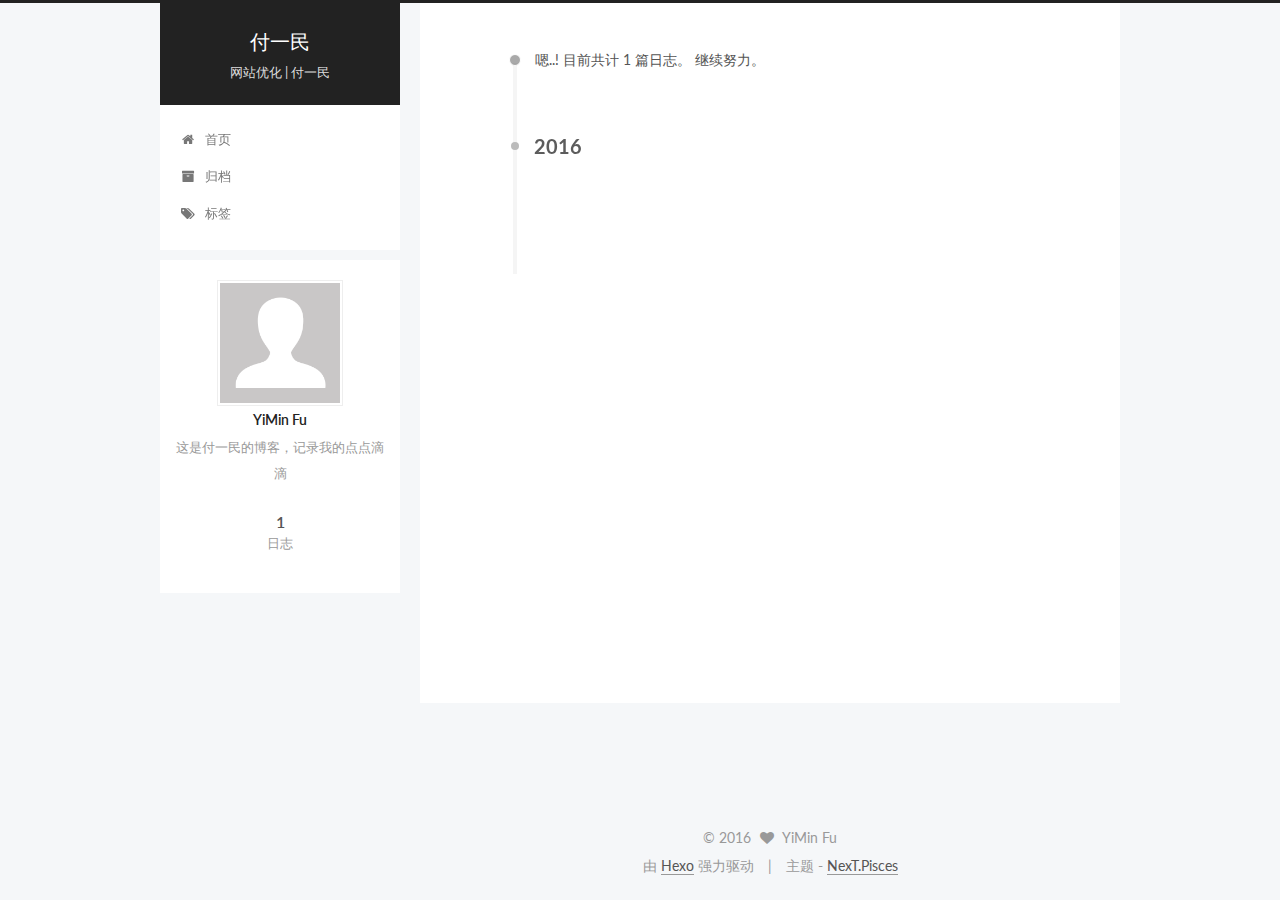
<file: archives/index.html>
<!doctype html>



  


<html class="theme-next pisces use-motion">
<head>
  <meta charset="UTF-8"/>
<meta http-equiv="X-UA-Compatible" content="IE=edge,chrome=1" />
<meta name="viewport" content="width=device-width, initial-scale=1, maximum-scale=1"/>



<meta http-equiv="Cache-Control" content="no-transform" />
<meta http-equiv="Cache-Control" content="no-siteapp" />












  
  
  <link href="/vendors/fancybox/source/jquery.fancybox.css?v=2.1.5" rel="stylesheet" type="text/css" />




  
  
  
  

  
    
    
  

  

  

  

  

  
    
    
    <link href="//fonts.googleapis.com/css?family=Lato:300,300italic,400,400italic,700,700italic&subset=latin,latin-ext" rel="stylesheet" type="text/css">
  






<link href="/vendors/font-awesome/css/font-awesome.min.css?v=4.4.0" rel="stylesheet" type="text/css" />

<link href="/css/main.css?v=5.0.1" rel="stylesheet" type="text/css" />


  <meta name="keywords" content="Hexo, NexT" />








  <link rel="shortcut icon" type="image/x-icon" href="/favicon.ico?v=5.0.1" />






<meta name="description" content="这是付一民的博客，记录我的点点滴滴">
<meta property="og:type" content="website">
<meta property="og:title" content="付一民">
<meta property="og:url" content="http://yoursite.com/archives/index.html">
<meta property="og:site_name" content="付一民">
<meta property="og:description" content="这是付一民的博客，记录我的点点滴滴">
<meta name="twitter:card" content="summary">
<meta name="twitter:title" content="付一民">
<meta name="twitter:description" content="这是付一民的博客，记录我的点点滴滴">



<script type="text/javascript" id="hexo.configuration">
  var NexT = window.NexT || {};
  var CONFIG = {
    scheme: 'Pisces',
    sidebar: {"position":"left","display":"post"},
    fancybox: true,
    motion: true,
    duoshuo: {
      userId: 0,
      author: '博主'
    }
  };
</script>

  <title> 归档 | 付一民 </title>
</head>

<body itemscope itemtype="http://schema.org/WebPage" lang="zh-Hans">

  










  
  
    
  

  <div class="container one-collumn sidebar-position-left  page-archive  ">
    <div class="headband"></div>

    <header id="header" class="header" itemscope itemtype="http://schema.org/WPHeader">
      <div class="header-inner"><div class="site-meta ">
  

  <div class="custom-logo-site-title">
    <a href="/"  class="brand" rel="start">
      <span class="logo-line-before"><i></i></span>
      <span class="site-title">付一民</span>
      <span class="logo-line-after"><i></i></span>
    </a>
  </div>
  <p class="site-subtitle">网站优化 | 付一民</p>
</div>

<div class="site-nav-toggle">
  <button>
    <span class="btn-bar"></span>
    <span class="btn-bar"></span>
    <span class="btn-bar"></span>
  </button>
</div>

<nav class="site-nav">
  

  
    <ul id="menu" class="menu">
      
        
        <li class="menu-item menu-item-home">
          <a href="/" rel="section">
            
              <i class="menu-item-icon fa fa-fw fa-home"></i> <br />
            
            首页
          </a>
        </li>
      
        
        <li class="menu-item menu-item-archives">
          <a href="/archives" rel="section">
            
              <i class="menu-item-icon fa fa-fw fa-archive"></i> <br />
            
            归档
          </a>
        </li>
      
        
        <li class="menu-item menu-item-tags">
          <a href="/tags" rel="section">
            
              <i class="menu-item-icon fa fa-fw fa-tags"></i> <br />
            
            标签
          </a>
        </li>
      

      
    </ul>
  

  
</nav>

 </div>
    </header>

    <main id="main" class="main">
      <div class="main-inner">
        <div class="content-wrap">
          <div id="content" class="content">
            

  <section id="posts" class="posts-collapse">
    <span class="archive-move-on"></span>

    <span class="archive-page-counter">
      
      
      
        
      
      嗯..! 目前共计 1 篇日志。 继续努力。
    </span>

    

      
      
      

      
        
        <div class="collection-title">
          <h2 class="archive-year motion-element" id="archive-year-2016">2016</h2>
        </div>
      
      

      

  <article class="post post-type-normal" itemscope itemtype="http://schema.org/Article">
    <header class="post-header">

      <h1 class="post-title">
        
            <a class="post-title-link" href="/2016/05/12/hello-world/" itemprop="url">
              
                <span itemprop="name">从《奋斗》到《欢乐颂》：十年之间，时代精神已变</span>
              
            </a>
        
      </h1>

      <div class="post-meta">
        <time class="post-time" itemprop="dateCreated"
              datetime="2016-05-12T22:25:19+08:00"
              content="2016-05-12" >
          05-12
        </time>
      </div>

    </header>
  </article>



    

  </section>

  



          </div>
          


          

        </div>
        
          
  
  <div class="sidebar-toggle">
    <div class="sidebar-toggle-line-wrap">
      <span class="sidebar-toggle-line sidebar-toggle-line-first"></span>
      <span class="sidebar-toggle-line sidebar-toggle-line-middle"></span>
      <span class="sidebar-toggle-line sidebar-toggle-line-last"></span>
    </div>
  </div>

  <aside id="sidebar" class="sidebar">
    <div class="sidebar-inner">

      

      

      <section class="site-overview sidebar-panel  sidebar-panel-active ">
        <div class="site-author motion-element" itemprop="author" itemscope itemtype="http://schema.org/Person">
          <img class="site-author-image" itemprop="image"
               src="/images/avatar.gif"
               alt="YiMin Fu" />
          <p class="site-author-name" itemprop="name">YiMin Fu</p>
          <p class="site-description motion-element" itemprop="description">这是付一民的博客，记录我的点点滴滴</p>
        </div>
        <nav class="site-state motion-element">
          <div class="site-state-item site-state-posts">
            <a href="/archives">
              <span class="site-state-item-count">1</span>
              <span class="site-state-item-name">日志</span>
            </a>
          </div>

          

          

        </nav>

        

        <div class="links-of-author motion-element">
          
        </div>

        
        

        
        

      </section>

      

    </div>
  </aside>


        
      </div>
    </main>

    <footer id="footer" class="footer">
      <div class="footer-inner">
        <div class="copyright" >
  
  &copy; 
  <span itemprop="copyrightYear">2016</span>
  <span class="with-love">
    <i class="fa fa-heart"></i>
  </span>
  <span class="author" itemprop="copyrightHolder">YiMin Fu</span>
</div>

<div class="powered-by">
  由 <a class="theme-link" href="http://hexo.io">Hexo</a> 强力驱动
</div>

<div class="theme-info">
  主题 -
  <a class="theme-link" href="https://github.com/iissnan/hexo-theme-next">
    NexT.Pisces
  </a>
</div>

        

        
      </div>
    </footer>

    <div class="back-to-top">
      <i class="fa fa-arrow-up"></i>
    </div>
  </div>

  

<script type="text/javascript">
  if (Object.prototype.toString.call(window.Promise) !== '[object Function]') {
    window.Promise = null;
  }
</script>









  



  
  <script type="text/javascript" src="/vendors/jquery/index.js?v=2.1.3"></script>

  
  <script type="text/javascript" src="/vendors/fastclick/lib/fastclick.min.js?v=1.0.6"></script>

  
  <script type="text/javascript" src="/vendors/jquery_lazyload/jquery.lazyload.js?v=1.9.7"></script>

  
  <script type="text/javascript" src="/vendors/velocity/velocity.min.js?v=1.2.1"></script>

  
  <script type="text/javascript" src="/vendors/velocity/velocity.ui.min.js?v=1.2.1"></script>

  
  <script type="text/javascript" src="/vendors/fancybox/source/jquery.fancybox.pack.js?v=2.1.5"></script>


  


  <script type="text/javascript" src="/js/src/utils.js?v=5.0.1"></script>

  <script type="text/javascript" src="/js/src/motion.js?v=5.0.1"></script>



  
  


  <script type="text/javascript" src="/js/src/affix.js?v=5.0.1"></script>

  <script type="text/javascript" src="/js/src/schemes/pisces.js?v=5.0.1"></script>



  
  
    <script type="text/javascript" id="motion.page.archive">
      $('.archive-year').velocity('transition.slideLeftIn');
    </script>
  


  


  <script type="text/javascript" src="/js/src/bootstrap.js?v=5.0.1"></script>



  



  



  
  
  

  

  

</body>
</html>
</file>
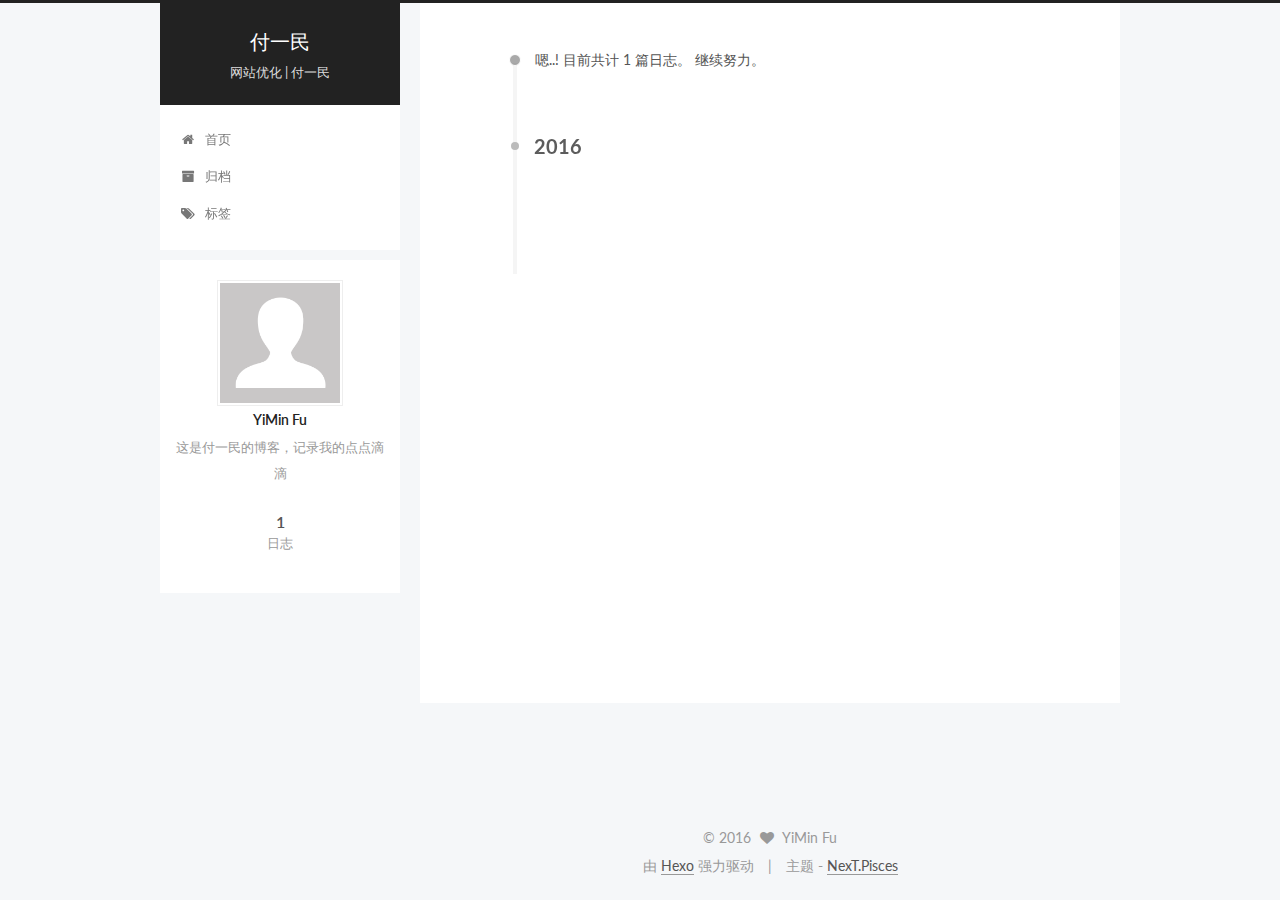
<file: archives/2016/index.html>
<!doctype html>



  


<html class="theme-next pisces use-motion">
<head>
  <meta charset="UTF-8"/>
<meta http-equiv="X-UA-Compatible" content="IE=edge,chrome=1" />
<meta name="viewport" content="width=device-width, initial-scale=1, maximum-scale=1"/>



<meta http-equiv="Cache-Control" content="no-transform" />
<meta http-equiv="Cache-Control" content="no-siteapp" />












  
  
  <link href="/vendors/fancybox/source/jquery.fancybox.css?v=2.1.5" rel="stylesheet" type="text/css" />




  
  
  
  

  
    
    
  

  

  

  

  

  
    
    
    <link href="//fonts.googleapis.com/css?family=Lato:300,300italic,400,400italic,700,700italic&subset=latin,latin-ext" rel="stylesheet" type="text/css">
  






<link href="/vendors/font-awesome/css/font-awesome.min.css?v=4.4.0" rel="stylesheet" type="text/css" />

<link href="/css/main.css?v=5.0.1" rel="stylesheet" type="text/css" />


  <meta name="keywords" content="Hexo, NexT" />








  <link rel="shortcut icon" type="image/x-icon" href="/favicon.ico?v=5.0.1" />






<meta name="description" content="这是付一民的博客，记录我的点点滴滴">
<meta property="og:type" content="website">
<meta property="og:title" content="付一民">
<meta property="og:url" content="http://yoursite.com/archives/2016/index.html">
<meta property="og:site_name" content="付一民">
<meta property="og:description" content="这是付一民的博客，记录我的点点滴滴">
<meta name="twitter:card" content="summary">
<meta name="twitter:title" content="付一民">
<meta name="twitter:description" content="这是付一民的博客，记录我的点点滴滴">



<script type="text/javascript" id="hexo.configuration">
  var NexT = window.NexT || {};
  var CONFIG = {
    scheme: 'Pisces',
    sidebar: {"position":"left","display":"post"},
    fancybox: true,
    motion: true,
    duoshuo: {
      userId: 0,
      author: '博主'
    }
  };
</script>

  <title> 归档 | 付一民 </title>
</head>

<body itemscope itemtype="http://schema.org/WebPage" lang="zh-Hans">

  










  
  
    
  

  <div class="container one-collumn sidebar-position-left  page-archive  ">
    <div class="headband"></div>

    <header id="header" class="header" itemscope itemtype="http://schema.org/WPHeader">
      <div class="header-inner"><div class="site-meta ">
  

  <div class="custom-logo-site-title">
    <a href="/"  class="brand" rel="start">
      <span class="logo-line-before"><i></i></span>
      <span class="site-title">付一民</span>
      <span class="logo-line-after"><i></i></span>
    </a>
  </div>
  <p class="site-subtitle">网站优化 | 付一民</p>
</div>

<div class="site-nav-toggle">
  <button>
    <span class="btn-bar"></span>
    <span class="btn-bar"></span>
    <span class="btn-bar"></span>
  </button>
</div>

<nav class="site-nav">
  

  
    <ul id="menu" class="menu">
      
        
        <li class="menu-item menu-item-home">
          <a href="/" rel="section">
            
              <i class="menu-item-icon fa fa-fw fa-home"></i> <br />
            
            首页
          </a>
        </li>
      
        
        <li class="menu-item menu-item-archives">
          <a href="/archives" rel="section">
            
              <i class="menu-item-icon fa fa-fw fa-archive"></i> <br />
            
            归档
          </a>
        </li>
      
        
        <li class="menu-item menu-item-tags">
          <a href="/tags" rel="section">
            
              <i class="menu-item-icon fa fa-fw fa-tags"></i> <br />
            
            标签
          </a>
        </li>
      

      
    </ul>
  

  
</nav>

 </div>
    </header>

    <main id="main" class="main">
      <div class="main-inner">
        <div class="content-wrap">
          <div id="content" class="content">
            

  <section id="posts" class="posts-collapse">
    <span class="archive-move-on"></span>

    <span class="archive-page-counter">
      
      
      
        
      
      嗯..! 目前共计 1 篇日志。 继续努力。
    </span>

    

      
      
      

      
        
        <div class="collection-title">
          <h2 class="archive-year motion-element" id="archive-year-2016">2016</h2>
        </div>
      
      

      

  <article class="post post-type-normal" itemscope itemtype="http://schema.org/Article">
    <header class="post-header">

      <h1 class="post-title">
        
            <a class="post-title-link" href="/2016/05/12/hello-world/" itemprop="url">
              
                <span itemprop="name">从《奋斗》到《欢乐颂》：十年之间，时代精神已变</span>
              
            </a>
        
      </h1>

      <div class="post-meta">
        <time class="post-time" itemprop="dateCreated"
              datetime="2016-05-12T22:25:19+08:00"
              content="2016-05-12" >
          05-12
        </time>
      </div>

    </header>
  </article>



    

  </section>

  



          </div>
          


          

        </div>
        
          
  
  <div class="sidebar-toggle">
    <div class="sidebar-toggle-line-wrap">
      <span class="sidebar-toggle-line sidebar-toggle-line-first"></span>
      <span class="sidebar-toggle-line sidebar-toggle-line-middle"></span>
      <span class="sidebar-toggle-line sidebar-toggle-line-last"></span>
    </div>
  </div>

  <aside id="sidebar" class="sidebar">
    <div class="sidebar-inner">

      

      

      <section class="site-overview sidebar-panel  sidebar-panel-active ">
        <div class="site-author motion-element" itemprop="author" itemscope itemtype="http://schema.org/Person">
          <img class="site-author-image" itemprop="image"
               src="/images/avatar.gif"
               alt="YiMin Fu" />
          <p class="site-author-name" itemprop="name">YiMin Fu</p>
          <p class="site-description motion-element" itemprop="description">这是付一民的博客，记录我的点点滴滴</p>
        </div>
        <nav class="site-state motion-element">
          <div class="site-state-item site-state-posts">
            <a href="/archives">
              <span class="site-state-item-count">1</span>
              <span class="site-state-item-name">日志</span>
            </a>
          </div>

          

          

        </nav>

        

        <div class="links-of-author motion-element">
          
        </div>

        
        

        
        

      </section>

      

    </div>
  </aside>


        
      </div>
    </main>

    <footer id="footer" class="footer">
      <div class="footer-inner">
        <div class="copyright" >
  
  &copy; 
  <span itemprop="copyrightYear">2016</span>
  <span class="with-love">
    <i class="fa fa-heart"></i>
  </span>
  <span class="author" itemprop="copyrightHolder">YiMin Fu</span>
</div>

<div class="powered-by">
  由 <a class="theme-link" href="http://hexo.io">Hexo</a> 强力驱动
</div>

<div class="theme-info">
  主题 -
  <a class="theme-link" href="https://github.com/iissnan/hexo-theme-next">
    NexT.Pisces
  </a>
</div>

        

        
      </div>
    </footer>

    <div class="back-to-top">
      <i class="fa fa-arrow-up"></i>
    </div>
  </div>

  

<script type="text/javascript">
  if (Object.prototype.toString.call(window.Promise) !== '[object Function]') {
    window.Promise = null;
  }
</script>









  



  
  <script type="text/javascript" src="/vendors/jquery/index.js?v=2.1.3"></script>

  
  <script type="text/javascript" src="/vendors/fastclick/lib/fastclick.min.js?v=1.0.6"></script>

  
  <script type="text/javascript" src="/vendors/jquery_lazyload/jquery.lazyload.js?v=1.9.7"></script>

  
  <script type="text/javascript" src="/vendors/velocity/velocity.min.js?v=1.2.1"></script>

  
  <script type="text/javascript" src="/vendors/velocity/velocity.ui.min.js?v=1.2.1"></script>

  
  <script type="text/javascript" src="/vendors/fancybox/source/jquery.fancybox.pack.js?v=2.1.5"></script>


  


  <script type="text/javascript" src="/js/src/utils.js?v=5.0.1"></script>

  <script type="text/javascript" src="/js/src/motion.js?v=5.0.1"></script>



  
  


  <script type="text/javascript" src="/js/src/affix.js?v=5.0.1"></script>

  <script type="text/javascript" src="/js/src/schemes/pisces.js?v=5.0.1"></script>



  
  
    <script type="text/javascript" id="motion.page.archive">
      $('.archive-year').velocity('transition.slideLeftIn');
    </script>
  


  


  <script type="text/javascript" src="/js/src/bootstrap.js?v=5.0.1"></script>



  



  



  
  
  

  

  

</body>
</html>
</file>
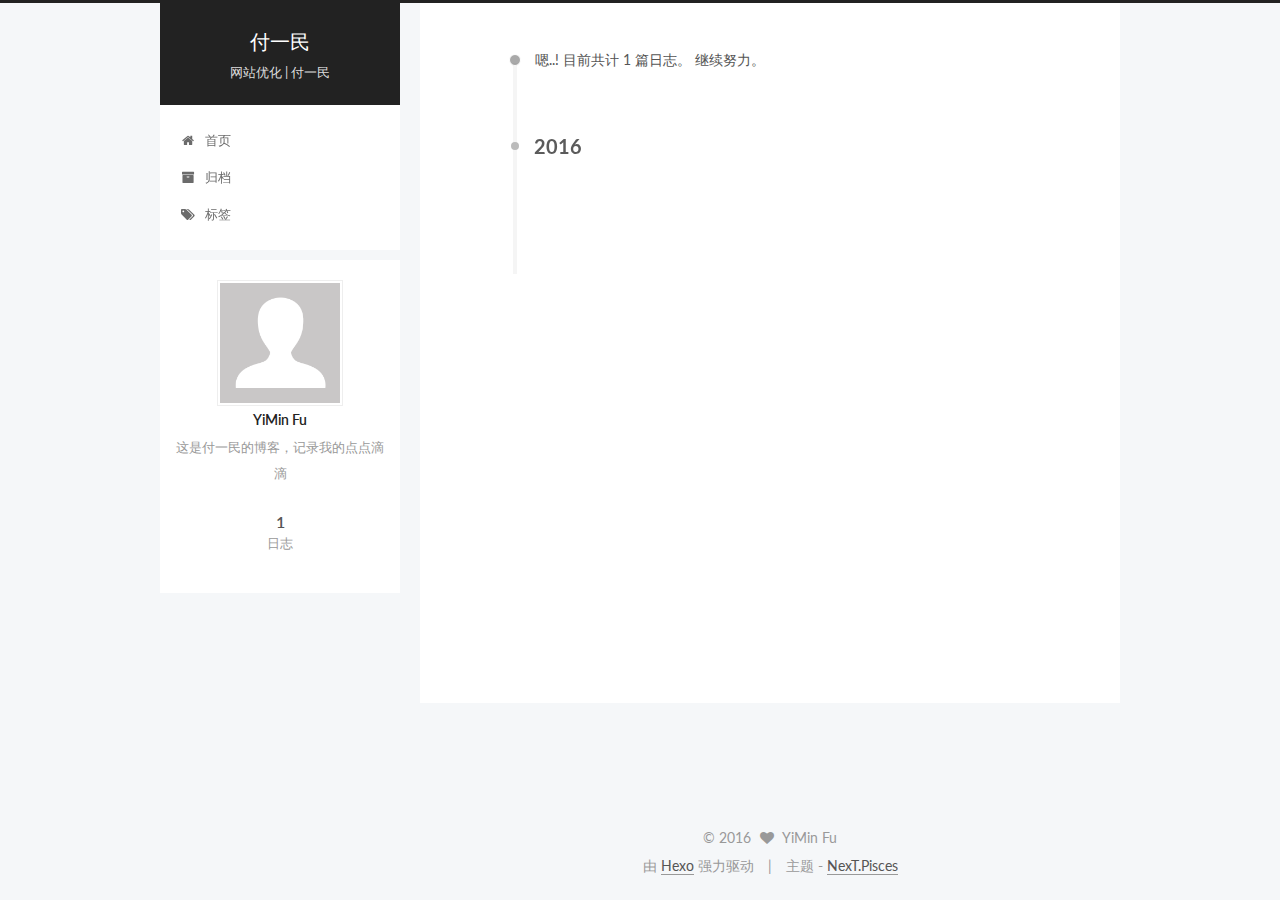
<file: archives/2016/05/index.html>
<!doctype html>



  


<html class="theme-next pisces use-motion">
<head>
  <meta charset="UTF-8"/>
<meta http-equiv="X-UA-Compatible" content="IE=edge,chrome=1" />
<meta name="viewport" content="width=device-width, initial-scale=1, maximum-scale=1"/>



<meta http-equiv="Cache-Control" content="no-transform" />
<meta http-equiv="Cache-Control" content="no-siteapp" />












  
  
  <link href="/vendors/fancybox/source/jquery.fancybox.css?v=2.1.5" rel="stylesheet" type="text/css" />




  
  
  
  

  
    
    
  

  

  

  

  

  
    
    
    <link href="//fonts.googleapis.com/css?family=Lato:300,300italic,400,400italic,700,700italic&subset=latin,latin-ext" rel="stylesheet" type="text/css">
  






<link href="/vendors/font-awesome/css/font-awesome.min.css?v=4.4.0" rel="stylesheet" type="text/css" />

<link href="/css/main.css?v=5.0.1" rel="stylesheet" type="text/css" />


  <meta name="keywords" content="Hexo, NexT" />








  <link rel="shortcut icon" type="image/x-icon" href="/favicon.ico?v=5.0.1" />






<meta name="description" content="这是付一民的博客，记录我的点点滴滴">
<meta property="og:type" content="website">
<meta property="og:title" content="付一民">
<meta property="og:url" content="http://yoursite.com/archives/2016/05/index.html">
<meta property="og:site_name" content="付一民">
<meta property="og:description" content="这是付一民的博客，记录我的点点滴滴">
<meta name="twitter:card" content="summary">
<meta name="twitter:title" content="付一民">
<meta name="twitter:description" content="这是付一民的博客，记录我的点点滴滴">



<script type="text/javascript" id="hexo.configuration">
  var NexT = window.NexT || {};
  var CONFIG = {
    scheme: 'Pisces',
    sidebar: {"position":"left","display":"post"},
    fancybox: true,
    motion: true,
    duoshuo: {
      userId: 0,
      author: '博主'
    }
  };
</script>

  <title> 归档 | 付一民 </title>
</head>

<body itemscope itemtype="http://schema.org/WebPage" lang="zh-Hans">

  










  
  
    
  

  <div class="container one-collumn sidebar-position-left  page-archive  ">
    <div class="headband"></div>

    <header id="header" class="header" itemscope itemtype="http://schema.org/WPHeader">
      <div class="header-inner"><div class="site-meta ">
  

  <div class="custom-logo-site-title">
    <a href="/"  class="brand" rel="start">
      <span class="logo-line-before"><i></i></span>
      <span class="site-title">付一民</span>
      <span class="logo-line-after"><i></i></span>
    </a>
  </div>
  <p class="site-subtitle">网站优化 | 付一民</p>
</div>

<div class="site-nav-toggle">
  <button>
    <span class="btn-bar"></span>
    <span class="btn-bar"></span>
    <span class="btn-bar"></span>
  </button>
</div>

<nav class="site-nav">
  

  
    <ul id="menu" class="menu">
      
        
        <li class="menu-item menu-item-home">
          <a href="/" rel="section">
            
              <i class="menu-item-icon fa fa-fw fa-home"></i> <br />
            
            首页
          </a>
        </li>
      
        
        <li class="menu-item menu-item-archives">
          <a href="/archives" rel="section">
            
              <i class="menu-item-icon fa fa-fw fa-archive"></i> <br />
            
            归档
          </a>
        </li>
      
        
        <li class="menu-item menu-item-tags">
          <a href="/tags" rel="section">
            
              <i class="menu-item-icon fa fa-fw fa-tags"></i> <br />
            
            标签
          </a>
        </li>
      

      
    </ul>
  

  
</nav>

 </div>
    </header>

    <main id="main" class="main">
      <div class="main-inner">
        <div class="content-wrap">
          <div id="content" class="content">
            

  <section id="posts" class="posts-collapse">
    <span class="archive-move-on"></span>

    <span class="archive-page-counter">
      
      
      
        
      
      嗯..! 目前共计 1 篇日志。 继续努力。
    </span>

    

      
      
      

      
        
        <div class="collection-title">
          <h2 class="archive-year motion-element" id="archive-year-2016">2016</h2>
        </div>
      
      

      

  <article class="post post-type-normal" itemscope itemtype="http://schema.org/Article">
    <header class="post-header">

      <h1 class="post-title">
        
            <a class="post-title-link" href="/2016/05/12/hello-world/" itemprop="url">
              
                <span itemprop="name">从《奋斗》到《欢乐颂》：十年之间，时代精神已变</span>
              
            </a>
        
      </h1>

      <div class="post-meta">
        <time class="post-time" itemprop="dateCreated"
              datetime="2016-05-12T22:25:19+08:00"
              content="2016-05-12" >
          05-12
        </time>
      </div>

    </header>
  </article>



    

  </section>

  



          </div>
          


          

        </div>
        
          
  
  <div class="sidebar-toggle">
    <div class="sidebar-toggle-line-wrap">
      <span class="sidebar-toggle-line sidebar-toggle-line-first"></span>
      <span class="sidebar-toggle-line sidebar-toggle-line-middle"></span>
      <span class="sidebar-toggle-line sidebar-toggle-line-last"></span>
    </div>
  </div>

  <aside id="sidebar" class="sidebar">
    <div class="sidebar-inner">

      

      

      <section class="site-overview sidebar-panel  sidebar-panel-active ">
        <div class="site-author motion-element" itemprop="author" itemscope itemtype="http://schema.org/Person">
          <img class="site-author-image" itemprop="image"
               src="/images/avatar.gif"
               alt="YiMin Fu" />
          <p class="site-author-name" itemprop="name">YiMin Fu</p>
          <p class="site-description motion-element" itemprop="description">这是付一民的博客，记录我的点点滴滴</p>
        </div>
        <nav class="site-state motion-element">
          <div class="site-state-item site-state-posts">
            <a href="/archives">
              <span class="site-state-item-count">1</span>
              <span class="site-state-item-name">日志</span>
            </a>
          </div>

          

          

        </nav>

        

        <div class="links-of-author motion-element">
          
        </div>

        
        

        
        

      </section>

      

    </div>
  </aside>


        
      </div>
    </main>

    <footer id="footer" class="footer">
      <div class="footer-inner">
        <div class="copyright" >
  
  &copy; 
  <span itemprop="copyrightYear">2016</span>
  <span class="with-love">
    <i class="fa fa-heart"></i>
  </span>
  <span class="author" itemprop="copyrightHolder">YiMin Fu</span>
</div>

<div class="powered-by">
  由 <a class="theme-link" href="http://hexo.io">Hexo</a> 强力驱动
</div>

<div class="theme-info">
  主题 -
  <a class="theme-link" href="https://github.com/iissnan/hexo-theme-next">
    NexT.Pisces
  </a>
</div>

        

        
      </div>
    </footer>

    <div class="back-to-top">
      <i class="fa fa-arrow-up"></i>
    </div>
  </div>

  

<script type="text/javascript">
  if (Object.prototype.toString.call(window.Promise) !== '[object Function]') {
    window.Promise = null;
  }
</script>









  



  
  <script type="text/javascript" src="/vendors/jquery/index.js?v=2.1.3"></script>

  
  <script type="text/javascript" src="/vendors/fastclick/lib/fastclick.min.js?v=1.0.6"></script>

  
  <script type="text/javascript" src="/vendors/jquery_lazyload/jquery.lazyload.js?v=1.9.7"></script>

  
  <script type="text/javascript" src="/vendors/velocity/velocity.min.js?v=1.2.1"></script>

  
  <script type="text/javascript" src="/vendors/velocity/velocity.ui.min.js?v=1.2.1"></script>

  
  <script type="text/javascript" src="/vendors/fancybox/source/jquery.fancybox.pack.js?v=2.1.5"></script>


  


  <script type="text/javascript" src="/js/src/utils.js?v=5.0.1"></script>

  <script type="text/javascript" src="/js/src/motion.js?v=5.0.1"></script>



  
  


  <script type="text/javascript" src="/js/src/affix.js?v=5.0.1"></script>

  <script type="text/javascript" src="/js/src/schemes/pisces.js?v=5.0.1"></script>



  
  
    <script type="text/javascript" id="motion.page.archive">
      $('.archive-year').velocity('transition.slideLeftIn');
    </script>
  


  


  <script type="text/javascript" src="/js/src/bootstrap.js?v=5.0.1"></script>



  



  



  
  
  

  

  

</body>
</html>
</file>
<file: css/main.css>
/* normalize.css v3.0.2 | MIT License | git.io/normalize */
html {
  font-family: sans-serif; /* 1 */
  -ms-text-size-adjust: 100%; /* 2 */
  -webkit-text-size-adjust: 100%; /* 2 */
}
body {
  margin: 0;
}
article,
aside,
details,
figcaption,
figure,
footer,
header,
hgroup,
main,
menu,
nav,
section,
summary {
  display: block;
}
audio,
canvas,
progress,
video {
  display: inline-block; /* 1 */
  vertical-align: baseline; /* 2 */
}
audio:not([controls]) {
  display: none;
  height: 0;
}
[hidden],
template {
  display: none;
}
a {
  background-color: transparent;
}
a:active,
a:hover {
  outline: 0;
}
abbr[title] {
  border-bottom: 1px dotted;
}
b,
strong {
  font-weight: bold;
}
dfn {
  font-style: italic;
}
h1 {
  font-size: 2em;
  margin: 0.67em 0;
}
mark {
  background: #ff0;
  color: #000;
}
small {
  font-size: 80%;
}
sub,
sup {
  font-size: 75%;
  line-height: 0;
  position: relative;
  vertical-align: baseline;
}
sup {
  top: -0.5em;
}
sub {
  bottom: -0.25em;
}
img {
  border: 0;
}
svg:not(:root) {
  overflow: hidden;
}
figure {
  margin: 1em 40px;
}
hr {
  -moz-box-sizing: content-box;
  box-sizing: content-box;
  height: 0;
}
pre {
  overflow: auto;
}
code,
kbd,
pre,
samp {
  font-family: monospace, monospace;
  font-size: 1em;
}
button,
input,
optgroup,
select,
textarea {
  color: inherit; /* 1 */
  font: inherit; /* 2 */
  margin: 0; /* 3 */
}
button {
  overflow: visible;
}
button,
select {
  text-transform: none;
}
button,
html input[type="button"],
input[type="reset"],
input[type="submit"] {
  -webkit-appearance: button; /* 2 */
  cursor: pointer; /* 3 */
}
button[disabled],
html input[disabled] {
  cursor: default;
}
button::-moz-focus-inner,
input::-moz-focus-inner {
  border: 0;
  padding: 0;
}
input {
  line-height: normal;
}
input[type="checkbox"],
input[type="radio"] {
  box-sizing: border-box; /* 1 */
  padding: 0; /* 2 */
}
input[type="number"]::-webkit-inner-spin-button,
input[type="number"]::-webkit-outer-spin-button {
  height: auto;
}
input[type="search"] {
  -webkit-appearance: textfield; /* 1 */
  -moz-box-sizing: content-box;
  -webkit-box-sizing: content-box; /* 2 */
  box-sizing: content-box;
}
input[type="search"]::-webkit-search-cancel-button,
input[type="search"]::-webkit-search-decoration {
  -webkit-appearance: none;
}
fieldset {
  border: 1px solid #c0c0c0;
  margin: 0 2px;
  padding: 0.35em 0.625em 0.75em;
}
legend {
  border: 0; /* 1 */
  padding: 0; /* 2 */
}
textarea {
  overflow: auto;
}
optgroup {
  font-weight: bold;
}
table {
  border-collapse: collapse;
  border-spacing: 0;
}
td,
th {
  padding: 0;
}
::selection {
  background: #262a30;
  color: #fff;
}
body {
  position: relative;
  font-family: 'Lato', "PingFang SC", "Microsoft YaHei", sans-serif;
  font-size: 14px;
  line-height: 2;
  color: #555;
  background: #fff;
}
@media (max-width: 767px) {
  body {
    padding-right: 0 !important;
  }
}
@media (min-width: 768px) and (max-width: 991px) {
  body {
    padding-right: 0 !important;
  }
}
@media (min-width: 1600px) {
  body {
    font-size: 16px;
  }
}
h1,
h2,
h3,
h4,
h5,
h6 {
  margin: 0;
  padding: 0;
  font-weight: bold;
  line-height: 1.5;
  font-family: 'Lato', "PingFang SC", "Microsoft YaHei", sans-serif;
}
h2,
h3,
h4,
h5,
h6 {
  margin: 20px 0 15px;
}
h1 {
  font-size: 22px;
}
@media (max-width: 767px) {
  h1 {
    font-size: 18px;
  }
}
h2 {
  font-size: 20px;
}
@media (max-width: 767px) {
  h2 {
    font-size: 16px;
  }
}
h3 {
  font-size: 18px;
}
@media (max-width: 767px) {
  h3 {
    font-size: 14px;
  }
}
h4 {
  font-size: 16px;
}
@media (max-width: 767px) {
  h4 {
    font-size: 12px;
  }
}
h5 {
  font-size: 14px;
}
@media (max-width: 767px) {
  h5 {
    font-size: 10px;
  }
}
h6 {
  font-size: 12px;
}
@media (max-width: 767px) {
  h6 {
    font-size: 8px;
  }
}
p {
  margin: 0 0 25px 0;
}
a {
  color: #555;
  text-decoration: none;
  border-bottom: 1px solid #999;
  word-wrap: break-word;
}
a:hover {
  color: #222;
  border-bottom-color: #222;
}
ul {
  list-style: none;
}
blockquote {
  margin: 0;
  padding: 0;
}
img {
  display: block;
  margin: auto;
  max-width: 100%;
  height: auto;
}
hr {
  margin: 40px 0;
  height: 3px;
  border: none;
  background-color: #ddd;
  background-image: repeating-linear-gradient(-45deg, #fff, #fff 4px, transparent 4px, transparent 8px);
}
blockquote {
  padding: 0 15px;
  color: #666;
  border-left: 4px solid #ddd;
}
blockquote cite::before {
  content: "-";
  padding: 0 5px;
}
dt {
  font-weight: 700;
}
dd {
  margin: 0;
  padding: 0;
}
.text-left {
  text-align: left;
}
.text-center {
  text-align: center;
}
.text-right {
  text-align: right;
}
.text-justify {
  text-align: justify;
}
.text-nowrap {
  white-space: nowrap;
}
.text-lowercase {
  text-transform: lowercase;
}
.text-uppercase {
  text-transform: uppercase;
}
.text-capitalize {
  text-transform: capitalize;
}
.center-block {
  display: block;
  margin-left: auto;
  margin-right: auto;
}
.clearfix:before,
.clearfix:after {
  content: " ";
  display: table;
}
.clearfix:after {
  clear: both;
}
.pullquote {
  width: 45%;
}
.pullquote.left {
  float: left;
  margin-left: 5px;
  margin-right: 10px;
}
.pullquote.right {
  float: right;
  margin-left: 10px;
  margin-right: 5px;
}
.affix.affix.affix {
  position: fixed;
}
.translation {
  margin-top: -20px;
  font-size: 14px;
  color: #999;
}
.scrollbar-measure {
  width: 100px;
  height: 100px;
  overflow: scroll;
  position: absolute;
  top: -9999px;
}
.use-motion .motion-element {
  opacity: 0;
}
#local-search-input {
  padding: 3px;
  border: none;
  text-indent: 14px;
  border-radius: 0;
  width: 140px;
  outline: none;
  border-bottom: 1px solid #999;
  background: inherit;
  opacity: 0.5;
}
#local-search-input:focus {
  opacity: 1;
}
.search-icon {
  position: absolute;
  top: 9px;
}
table {
  margin: 20px 0;
  width: 100%;
  border-collapse: collapse;
  border-spacing: 0;
  border: 1px solid #ddd;
  font-size: 14px;
  table-layout: fixed;
  word-wrap: break-all;
}
table>tbody>tr:nth-of-type(odd) {
  background-color: #f9f9f9;
}
table>tbody>tr:hover {
  background-color: #f5f5f5;
}
caption,
th,
td {
  padding: 8px;
  text-align: left;
  vertical-align: middle;
  font-weight: normal;
}
th,
td {
  border-bottom: 3px solid #ddd;
  border-right: 1px solid #eee;
}
th {
  padding-bottom: 10px;
  font-weight: 700;
}
td {
  border-bottom-width: 1px;
}
html,
body {
  height: 100%;
}
.container {
  position: relative;
  min-height: 100%;
}
.header-inner {
  margin: 0 auto;
  padding: 100px 0 70px;
  width: 700px;
}
@media (min-width: 1600px) {
  .container .header-inner {
    width: 900px;
  }
}
.main {
  padding-bottom: 150px;
}
.main-inner {
  margin: 0 auto;
  width: 700px;
}
@media (min-width: 1600px) {
  .container .main-inner {
    width: 900px;
  }
}
.footer {
  position: absolute;
  left: 0;
  bottom: 0;
  width: 100%;
  min-height: 50px;
}
.footer-inner {
  box-sizing: border-box;
  margin: 20px auto;
  width: 700px;
}
@media (min-width: 1600px) {
  .container .footer-inner {
    width: 900px;
  }
}
pre,
.highlight {
  overflow: auto;
  margin: 20px 0;
  padding: 15px;
  font-size: 13px;
  color: #4d4d4c;
  background: #f7f7f7;
  line-height: 1.6;
}
pre,
code {
  font-family: consolas, Menlo, "PingFang SC", "Microsoft YaHei", monospace;
}
code {
  padding: 2px 4px;
  word-break: break-all;
  color: #555;
  background: #eee;
  border-radius: 4px;
  font-size: 13px;
}
pre code {
  padding: 0;
  color: #4d4d4c;
  background: none;
  text-shadow: none;
}
.highlight pre {
  border: none;
  margin: 0;
  padding: 1px;
}
.highlight table {
  margin: 0;
  width: auto;
  border: none;
}
.highlight td {
  border: none;
  padding: 0;
}
.highlight figcaption {
  font-size: 1em;
  color: #4d4d4c;
  line-height: 1em;
  margin-bottom: 1em;
}
.highlight figcaption:before,
.highlight figcaption:after {
  content: " ";
  display: table;
}
.highlight figcaption:after {
  clear: both;
}
.highlight figcaption a {
  float: right;
  color: #4d4d4c;
}
.highlight figcaption a:hover {
  border-bottom-color: #4d4d4c;
}
.highlight .gutter pre {
  color: #666;
  text-align: right;
  padding-right: 20px;
}
.highlight .line {
  height: 20px;
}
.gist table {
  width: auto;
}
.gist table td {
  border: none;
}
pre .comment {
  color: #8e908c;
}
pre .variable,
pre .attribute,
pre .tag,
pre .regexp,
pre .ruby .constant,
pre .xml .tag .title,
pre .xml .pi,
pre .xml .doctype,
pre .html .doctype,
pre .css .id,
pre .css .class,
pre .css .pseudo {
  color: #c82829;
}
pre .number,
pre .preprocessor,
pre .built_in,
pre .literal,
pre .params,
pre .constant,
pre .command {
  color: #f5871f;
}
pre .ruby .class .title,
pre .css .rules .attribute,
pre .string,
pre .value,
pre .inheritance,
pre .header,
pre .ruby .symbol,
pre .xml .cdata,
pre .special,
pre .number,
pre .formula {
  color: #718c00;
}
pre .title,
pre .css .hexcolor {
  color: #3e999f;
}
pre .function,
pre .python .decorator,
pre .python .title,
pre .ruby .function .title,
pre .ruby .title .keyword,
pre .perl .sub,
pre .javascript .title,
pre .coffeescript .title {
  color: #4271ae;
}
pre .keyword,
pre .javascript .function {
  color: #8959a8;
}
.full-image.full-image.full-image {
  border: none;
  max-width: 100%;
  width: auto;
  margin: 20px auto;
}
@media (min-width: 992px) {
  .full-image.full-image.full-image {
    max-width: none;
    width: 126%;
    margin: 0 -13%;
  }
}
.blockquote-center,
.page-home .post-type-quote blockquote,
.page-post-detail .post-type-quote blockquote {
  position: relative;
  margin: 40px 0;
  padding: 0;
  border-left: none;
  text-align: center;
}
.blockquote-center::before,
.page-home .post-type-quote blockquote::before,
.page-post-detail .post-type-quote blockquote::before,
.blockquote-center::after,
.page-home .post-type-quote blockquote::after,
.page-post-detail .post-type-quote blockquote::after {
  position: absolute;
  content: ' ';
  display: block;
  width: 100%;
  height: 24px;
  opacity: 0.2;
  background-repeat: no-repeat;
  background-position: 0 -6px;
  background-size: 22px 22px;
}
.blockquote-center::before,
.page-home .post-type-quote blockquote::before,
.page-post-detail .post-type-quote blockquote::before {
  top: -20px;
  background-image: url("../images/quote-l.svg");
  border-top: 1px solid #ccc;
}
.blockquote-center::after,
.page-home .post-type-quote blockquote::after,
.page-post-detail .post-type-quote blockquote::after {
  bottom: -20px;
  background-image: url("../images/quote-r.svg");
  border-bottom: 1px solid #ccc;
  background-position: 100% 8px;
}
.blockquote-center p,
.page-home .post-type-quote blockquote p,
.page-post-detail .post-type-quote blockquote p,
.blockquote-center div,
.page-home .post-type-quote blockquote div,
.page-post-detail .post-type-quote blockquote div {
  text-align: center;
}
.post .post-body .group-picture img {
  box-sizing: border-box;
  padding: 0 3px;
  border: none;
}
.post .group-picture-row {
  overflow: hidden;
  margin-top: 6px;
}
.post .group-picture-row:first-child {
  margin-top: 0;
}
.post .group-picture-column {
  float: left;
}
.page-post-detail .post-body .group-picture-column {
  float: none;
  margin-top: 10px;
  width: auto !important;
}
.page-post-detail .post-body .group-picture-column img {
  margin: 0 auto;
}
.page-archive .group-picture-container {
  overflow: hidden;
}
.page-archive .group-picture-row {
  float: left;
}
.page-archive .group-picture-row:first-child {
  margin-top: 6px;
}
.page-archive .group-picture-column {
  max-width: 150px;
  max-height: 150px;
}
.btn {
  display: inline-block;
  padding: 0 20px;
  font-size: 14px;
  color: #fff;
  background: #222;
  border: 2px solid #555;
  text-decoration: none;
  border-radius: 0;
  transition-property: background-color;
  transition-duration: 0.2s;
  transition-timing-function: ease-in-out;
  transition-delay: 0s;
}
.btn:hover,
.post-more-link .btn:hover {
  border-color: #222;
  color: #fff;
  background: #222;
}
.btn-bar {
  display: block;
  width: 22px;
  height: 2px;
  background: #555;
  border-radius: 1px;
}
.btn-bar+.btn-bar {
  margin-top: 4px;
}
.pagination {
  margin: 120px 0 40px;
  text-align: center;
  border-top: 1px solid #eee;
}
.page-number-basic,
.pagination .prev,
.pagination .next,
.pagination .page-number,
.pagination .space {
  display: inline-block;
  position: relative;
  top: -1px;
  margin: 0 10px;
  padding: 0 10px;
  line-height: 30px;
}
@media (max-width: 767px) {
  .page-number-basic,
  .pagination .prev,
  .pagination .next,
  .pagination .page-number,
  .pagination .space {
    margin: 0 5px;
  }
}
.pagination .prev,
.pagination .next,
.pagination .page-number {
  border-bottom: 0;
  border-top: 1px solid #eee;
  transition-property: border-color;
  transition-duration: 0.2s;
  transition-timing-function: ease-in-out;
  transition-delay: 0s;
}
.pagination .prev:hover,
.pagination .next:hover,
.pagination .page-number:hover {
  border-top-color: #222;
}
.pagination .space {
  padding: 0;
  margin: 0;
}
.pagination .prev {
  margin-left: 0;
}
.pagination .next {
  margin-right: 0;
}
.pagination .page-number.current {
  color: #fff;
  background: #ccc;
  border-top-color: #ccc;
}
@media (max-width: 767px) {
  .pagination {
    border-top: none;
  }
  .pagination .prev,
  .pagination .next,
  .pagination .page-number {
    margin-bottom: 10px;
    border-top: 0;
    border-bottom: 1px solid #eee;
  }
  .pagination .prev:hover,
  .pagination .next:hover,
  .pagination .page-number:hover {
    border-bottom-color: #222;
  }
}
.comments {
  margin: 60px 20px 0;
}
.tag-cloud {
  text-align: center;
}
.tag-cloud a {
  display: inline-block;
  margin: 10px;
}
.back-to-top {
  box-sizing: border-box;
  position: fixed;
  bottom: -100px;
  right: 50px;
  z-index: 1050;
  padding: 0 6px;
  width: 25px;
  background: #222;
  font-size: 12px;
  opacity: 0.6;
  color: #fff;
  cursor: pointer;
  text-align: center;
  -webkit-transform: translateZ(0);
  transition-property: bottom;
  transition-duration: 0.2s;
  transition-timing-function: ease-in-out;
  transition-delay: 0s;
}
@media (max-width: 767px) {
  .back-to-top {
    display: none;
  }
}
@media (min-width: 768px) and (max-width: 991px) {
  .back-to-top {
    display: none;
  }
}
.back-to-top.back-to-top-on {
  bottom: 40px;
}
.header {
  background: #fff;
}
.header-inner {
  position: relative;
}
.headband {
  height: 3px;
  background: #222;
}
.site-meta {
  margin: 0;
  text-align: center;
}
@media (max-width: 767px) {
  .site-meta {
    text-align: center;
  }
}
.brand {
  position: relative;
  display: inline-block;
  padding: 0 40px;
  color: #fff;
  background: #222;
  border-bottom: none;
}
.brand:hover {
  color: #fff;
}
.logo {
  display: inline-block;
  margin-right: 5px;
  line-height: 36px;
  vertical-align: top;
}
.site-title {
  display: inline-block;
  vertical-align: top;
  line-height: 36px;
  font-size: 20px;
  font-weight: normal;
  font-family: 'Lato', "PingFang SC", "Microsoft YaHei", sans-serif;
}
.site-subtitle {
  margin-top: 10px;
  font-size: 13px;
  color: #ddd;
}
.use-motion .brand {
  opacity: 0;
}
.use-motion .logo,
.use-motion .site-title,
.use-motion .site-subtitle {
  opacity: 0;
  position: relative;
  top: -10px;
}
.site-nav-toggle {
  display: none;
  position: absolute;
  top: 10px;
  left: 10px;
}
@media (max-width: 767px) {
  .site-nav-toggle {
    display: block;
  }
}
.site-nav-toggle button {
  margin-top: 2px;
  padding: 9px 10px;
  background: transparent;
  border: none;
}
@media (max-width: 767px) {
  .site-nav {
    display: none;
    margin: 0 -10px;
    padding: 0 10px;
    clear: both;
    border-top: 1px solid #ddd;
  }
}
@media (min-width: 768px) and (max-width: 991px) {
  .site-nav {
    display: block !important;
  }
}
@media (min-width: 992px) {
  .site-nav {
    display: block !important;
  }
}
.menu {
  margin-top: 20px;
  padding-left: 0;
  text-align: center;
}
.menu .menu-item {
  display: inline-block;
  margin: 0 10px;
}
@media screen and (max-width: 767px) {
  .menu .menu-item {
    margin-top: 10px;
  }
}
.menu .menu-item a {
  display: block;
  font-size: 13px;
  text-transform: capitalize;
  line-height: inherit;
  border-bottom: 1px solid transparent;
  transition-property: border-color;
  transition-duration: 0.2s;
  transition-timing-function: ease-in-out;
  transition-delay: 0s;
}
.menu .menu-item a:hover,
.menu-item-active a {
  border-bottom-color: #222;
}
.menu .menu-item .fa {
  margin-right: 5px;
}
.use-motion .menu-item {
  opacity: 0;
}
.post-body {
  font-family: 'Lato', "PingFang SC", "Microsoft YaHei", sans-serif;
}
@media (max-width: 767px) {
  .post-body {
    word-break: break-word;
  }
}
.post-body .fancybox img {
  display: block !important;
  margin: 0 auto;
  cursor: pointer;
  cursor: zoom-in;
  cursor: -webkit-zoom-in;
}
.post-body .image-caption,
.post-body .figure .caption {
  margin: 10px auto 15px;
  text-align: center;
  font-size: 14px;
  color: #999;
  font-weight: bold;
  line-height: 1;
}
.post-sticky-flag {
  display: inline-block;
  font-size: 16px;
  -ms-transform: rotate(30deg);
  -webkit-transform: rotate(30deg);
  -moz-transform: rotate(30deg);
  -ms-transform: rotate(30deg);
  -o-transform: rotate(30deg);
  transform: rotate(30deg);
}
.posts-expand {
  padding-top: 40px;
}
@media (max-width: 767px) {
  .posts-expand {
    margin: 0 20px;
  }
  .post-body pre,
  .post-body .highlight {
    padding: 10px;
  }
  .post-body pre .gutter pre,
  .post-body .highlight .gutter pre {
    padding-right: 10px;
  }
}
@media (min-width: 992px) {
  .posts-expand .post-body {
    text-align: justify;
  }
}
.posts-expand .post-body h2,
.posts-expand .post-body h3,
.posts-expand .post-body h4,
.posts-expand .post-body h5,
.posts-expand .post-body h6 {
  padding-top: 10px;
}
.posts-expand .post-body h2 .header-anchor,
.posts-expand .post-body h3 .header-anchor,
.posts-expand .post-body h4 .header-anchor,
.posts-expand .post-body h5 .header-anchor,
.posts-expand .post-body h6 .header-anchor {
  float: right;
  margin-left: 10px;
  color: #ccc;
  border-bottom-style: none;
  visibility: hidden;
}
.posts-expand .post-body h2 .header-anchor:hover,
.posts-expand .post-body h3 .header-anchor:hover,
.posts-expand .post-body h4 .header-anchor:hover,
.posts-expand .post-body h5 .header-anchor:hover,
.posts-expand .post-body h6 .header-anchor:hover {
  color: inherit;
}
.posts-expand .post-body h2:hover .header-anchor,
.posts-expand .post-body h3:hover .header-anchor,
.posts-expand .post-body h4:hover .header-anchor,
.posts-expand .post-body h5:hover .header-anchor,
.posts-expand .post-body h6:hover .header-anchor {
  visibility: visible;
}
.posts-expand .post-body ul li {
  list-style: circle;
}
.posts-expand .post-body img {
  box-sizing: border-box;
  margin: auto;
  padding: 3px;
  border: 1px solid #ddd;
}
.posts-expand .fancybox img {
  margin: 0 auto;
}
@media (max-width: 767px) {
  .posts-collapse {
    margin: 0 20px;
  }
  .posts-collapse .post-title,
  .posts-collapse .post-meta {
    display: block;
    width: auto;
    text-align: left;
  }
}
.posts-collapse {
  position: relative;
  z-index: 1010;
  margin-left: 55px;
}
.posts-collapse::after {
  content: " ";
  position: absolute;
  top: 20px;
  left: 0;
  margin-left: -2px;
  width: 4px;
  height: 100%;
  background: #f5f5f5;
  z-index: -1;
}
@media (max-width: 767px) {
  .posts-collapse {
    margin: 0 20px;
  }
}
.posts-collapse .collection-title {
  position: relative;
  margin: 60px 0;
}
.posts-collapse .collection-title h2 {
  margin-left: 20px;
}
.posts-collapse .collection-title small {
  color: #bbb;
}
.posts-collapse .collection-title::before {
  content: " ";
  position: absolute;
  left: 0;
  top: 50%;
  margin-left: -4px;
  margin-top: -4px;
  width: 8px;
  height: 8px;
  background: #bbb;
  border-radius: 50%;
}
.posts-collapse .post {
  margin: 30px 0;
}
.posts-collapse .post-header {
  position: relative;
  transition-duration: 0.2s;
  transition-timing-function: ease-in-out;
  transition-delay: 0s;
  transition-property: border;
  border-bottom: 1px dashed #ccc;
}
.posts-collapse .post-header::before {
  content: " ";
  position: absolute;
  left: 0;
  top: 12px;
  width: 6px;
  height: 6px;
  margin-left: -4px;
  background: #bbb;
  border-radius: 50%;
  border: 1px solid #fff;
  transition-duration: 0.2s;
  transition-timing-function: ease-in-out;
  transition-delay: 0s;
  transition-property: background;
}
.posts-collapse .post-header:hover {
  border-bottom-color: #666;
}
.posts-collapse .post-header:hover::before {
  background: #222;
}
.posts-collapse .post-meta {
  position: absolute;
  font-size: 12px;
  left: 20px;
  top: 5px;
}
.posts-collapse .post-comments-count {
  display: none;
}
.posts-collapse .post-title {
  margin-left: 60px;
  font-size: 16px;
  font-weight: normal;
  line-height: inherit;
}
.posts-collapse .post-title::after {
  margin-left: 3px;
  opacity: 0.6;
}
.posts-collapse .post-title a {
  color: #666;
  border-bottom: none;
}
.page-home .post-type-quote .post-header,
.page-post-detail .post-type-quote .post-header,
.page-home .post-type-quote .post-tags,
.page-post-detail .post-type-quote .post-tags {
  display: none;
}
.posts-expand .post-title {
  font-size: 26px;
  text-align: center;
  word-break: break-word;
  font-weight: 300;
}
@media (max-width: 767px) {
  .posts-expand .post-title {
    font-size: 22px;
  }
}
.posts-expand .post-title-link {
  display: inline-block;
  position: relative;
  color: #555;
  border-bottom: none;
  line-height: 1.2;
  vertical-align: top;
}
.posts-expand .post-title-link::before {
  content: "";
  position: absolute;
  width: 100%;
  height: 2px;
  bottom: 0;
  left: 0;
  background-color: #000;
  visibility: hidden;
  -webkit-transform: scaleX(0);
  -moz-transform: scaleX(0);
  -ms-transform: scaleX(0);
  -o-transform: scaleX(0);
  transform: scaleX(0);
  transition-duration: 0.2s;
  transition-timing-function: ease-in-out;
  transition-delay: 0s;
}
.posts-expand .post-title-link:hover::before {
  visibility: visible;
  -webkit-transform: scaleX(1);
  -moz-transform: scaleX(1);
  -ms-transform: scaleX(1);
  -o-transform: scaleX(1);
  transform: scaleX(1);
}
.posts-expand .post-title-link .fa {
  font-size: 16px;
}
.posts-expand .post-meta {
  margin: 3px 0 60px 0;
  color: #999;
  font-family: 'Lato', "PingFang SC", "Microsoft YaHei", sans-serif;
  font-size: 12px;
  text-align: center;
}
.posts-expand .post-meta .post-category-list {
  display: inline-block;
  margin: 0;
  padding: 3px;
}
.posts-expand .post-meta .post-category-list-link {
  color: #999;
}
.post-meta-item-icon {
  display: none;
  margin-right: 3px;
}
@media (min-width: 768px) and (max-width: 991px) {
  .post-meta-item-icon {
    display: inline-block;
  }
}
@media (max-width: 767px) {
  .post-meta-item-icon {
    display: inline-block;
  }
}
@media (min-width: 768px) and (max-width: 991px) {
  .post-meta-item-text {
    display: none;
  }
}
@media (max-width: 767px) {
  .post-meta-item-text {
    display: none;
  }
}
@media (max-width: 767px) {
  .posts-expand .post-comments-count {
    display: none;
  }
}
.post-more-link {
  margin-top: 50px;
}
.post-more-link .btn {
  color: #555;
  font-size: 14px;
  background: #fff;
  border-radius: 2px;
  line-height: 2;
}
.posts-expand .post-tags {
  margin-top: 40px;
  text-align: center;
}
.posts-expand .post-tags a {
  display: inline-block;
  margin-right: 10px;
  font-size: 13px;
}
.post-nav {
  overflow: hidden;
  margin-top: 60px;
  padding: 10px;
  white-space: nowrap;
  border-top: 1px solid #eee;
}
.post-nav-item {
  display: inline-block;
  width: 50%;
  white-space: normal;
}
.post-nav-item a {
  position: relative;
  display: inline-block;
  line-height: 25px;
  font-size: 14px;
  color: #555;
  border-bottom: none;
}
.post-nav-item a:hover {
  color: #222;
  border-bottom: none;
}
.post-nav-item a:active {
  top: 2px;
}
.post-nav-item a i {
  font-size: 12px;
}
.post-nav-prev {
  text-align: right;
}
.posts-expand .post-eof {
  display: block;
  margin: 80px auto 60px;
  width: 8%;
  height: 1px;
  background: #ccc;
  text-align: center;
}
.post:last-child .post-eof.post-eof.post-eof {
  display: none;
}
.post-gallery {
  display: table;
  table-layout: fixed;
  width: 100%;
  border-collapse: separate;
}
.post-gallery-row {
  display: table-row;
}
.post-gallery .post-gallery-img {
  display: table-cell;
  text-align: center;
  vertical-align: middle;
  border: none;
}
.post-gallery .post-gallery-img img {
  max-width: 100%;
  max-height: 100%;
  border: none;
}
.fancybox-close,
.fancybox-close:hover {
  border: none;
}
.sidebar {
  position: fixed;
  right: 0;
  top: 0;
  bottom: 0;
  width: 0;
  z-index: 1040;
  box-shadow: inset 0 2px 6px #000;
  background: #222;
  -webkit-transform: translateZ(0);
}
.sidebar a {
  color: #999;
  border-bottom-color: #555;
}
.sidebar a:hover {
  color: #eee;
}
@media (min-width: 768px) and (max-width: 991px) {
  .sidebar {
    display: none !important;
  }
}
@media (max-width: 767px) {
  .sidebar {
    display: none !important;
  }
}
.sidebar-inner {
  position: relative;
  padding: 20px 10px;
  color: #999;
  text-align: center;
}
.sidebar-toggle {
  position: fixed;
  right: 50px;
  bottom: 45px;
  width: 15px;
  height: 15px;
  padding: 5px;
  background: #222;
  line-height: 0;
  z-index: 1050;
  cursor: pointer;
  -webkit-transform: translateZ(0);
}
@media (min-width: 768px) and (max-width: 991px) {
  .sidebar-toggle {
    display: none;
  }
}
@media (max-width: 767px) {
  .sidebar-toggle {
    display: none;
  }
}
.sidebar-toggle-line {
  position: relative;
  display: inline-block;
  vertical-align: top;
  height: 2px;
  width: 100%;
  background: #fff;
  margin-top: 3px;
}
.sidebar-toggle-line:first-child {
  margin-top: 0;
}
.site-author-image {
  display: block;
  margin: 0 auto;
  padding: 2px;
  max-width: 120px;
  height: auto;
  border: 1px solid #eee;
}
.site-author-name {
  margin: 0;
  text-align: center;
  color: #222;
  font-weight: 600;
}
.site-description {
  margin-top: 0;
  text-align: center;
  font-size: 13px;
  color: #999;
}
.site-state {
  overflow: hidden;
  line-height: 1.4;
  white-space: nowrap;
  text-align: center;
}
.site-state-item {
  display: inline-block;
  padding: 0 15px;
  border-left: 1px solid #eee;
}
.site-state-item:first-child {
  border-left: none;
}
.site-state-item a {
  border-bottom: none;
}
.site-state-item-count {
  display: block;
  text-align: center;
  color: inherit;
  font-weight: 600;
  font-size: 16px;
}
.site-state-item-name {
  font-size: 13px;
  color: #999;
}
.feed-link {
  margin-top: 20px;
}
.feed-link a {
  display: inline-block;
  padding: 0 15px;
  color: #fc6423;
  border: 1px solid #fc6423;
  border-radius: 4px;
}
.feed-link a i {
  color: #fc6423;
  font-size: 14px;
}
.feed-link a:hover {
  color: #fff;
  background: #fc6423;
}
.feed-link a:hover i {
  color: #fff;
}
.links-of-author {
  margin-top: 20px;
}
.links-of-author a {
  display: inline-block;
  vertical-align: middle;
  margin-right: 10px;
  margin-bottom: 10px;
  border-bottom-color: #555;
  font-size: 13px;
}
.links-of-author a:before {
  display: inline-block;
  vertical-align: middle;
  margin-right: 3px;
  content: " ";
  width: 4px;
  height: 4px;
  border-radius: 50%;
  background: #c8b10b;
}
.links-of-blogroll {
  font-size: 13px;
}
.links-of-blogroll-title {
  margin-top: 20px;
  font-size: 14px;
  font-weight: 600;
}
.links-of-blogroll-list {
  margin: 0;
  padding: 0;
}
.links-of-blogroll-item {
  padding: 2px 10px;
}
.sidebar-nav {
  margin: 0 0 20px;
  padding-left: 0;
}
.sidebar-nav li {
  display: inline-block;
  cursor: pointer;
  border-bottom: 1px solid transparent;
  font-size: 14px;
  color: #555;
}
.sidebar-nav li:hover {
  color: #fc6423;
}
.page-post-detail .sidebar-nav-toc {
  padding: 0 5px;
}
.page-post-detail .sidebar-nav-overview {
  margin-left: 10px;
}
.sidebar-nav .sidebar-nav-active {
  color: #fc6423;
  border-bottom-color: #fc6423;
}
.sidebar-nav .sidebar-nav-active:hover {
  color: #fc6423;
}
.sidebar-panel {
  display: none;
}
.sidebar-panel-active {
  display: block;
}
.post-toc-empty {
  font-size: 14px;
  color: #666;
}
.post-toc-wrap {
  overflow: hidden;
}
.post-toc {
  overflow: auto;
}
.post-toc ol {
  margin: 0;
  padding: 0 2px 5px 10px;
  text-align: left;
  list-style: none;
  font-size: 14px;
}
.post-toc ol > ol {
  padding-left: 0;
}
.post-toc ol a {
  transition-duration: 0.2s;
  transition-timing-function: ease-in-out;
  transition-delay: 0s;
  transition-property: all;
  color: #666;
  border-bottom-color: #ccc;
}
.post-toc ol a:hover {
  color: #000;
  border-bottom-color: #000;
}
.post-toc .nav-item {
  overflow: hidden;
  text-overflow: ellipsis;
  white-space: nowrap;
  line-height: 1.8;
}
.post-toc .nav .nav-child {
  display: none;
}
.post-toc .nav .active > .nav-child {
  display: block;
}
.post-toc .nav .active-current > .nav-child {
  display: block;
}
.post-toc .nav .active-current > .nav-child > .nav-item {
  display: block;
}
.post-toc .nav .active > a {
  color: #fc6423;
  border-bottom-color: #fc6423;
}
.post-toc .nav .active-current > a {
  color: #fc6423;
}
.post-toc .nav .active-current > a:hover {
  color: #fc6423;
}
.footer {
  font-size: 14px;
  color: #999;
}
.footer img {
  border: none;
}
.footer-inner {
  text-align: center;
}
.with-love {
  display: inline-block;
  margin: 0 5px;
}
.powered-by,
.theme-info {
  display: inline-block;
}
.powered-by {
  margin-right: 10px;
}
.powered-by::after {
  content: "|";
  padding-left: 10px;
}
.cc-license {
  margin-top: 10px;
  text-align: center;
}
.cc-license .cc-opacity {
  opacity: 0.7;
  border-bottom: none;
}
.cc-license .cc-opacity:hover {
  opacity: 0.9;
}
.cc-license img {
  display: inline-block;
}
.theme-next #ds-thread #ds-reset {
  color: #555;
}
.theme-next #ds-thread #ds-reset .ds-replybox {
  margin-bottom: 30px;
}
.theme-next #ds-thread #ds-reset .ds-replybox .ds-avatar,
.theme-next #ds-reset .ds-avatar img {
  box-shadow: none;
}
.theme-next #ds-thread #ds-reset .ds-textarea-wrapper {
  border-color: #c7d4e1;
  background: none;
  border-top-right-radius: 3px;
  border-top-left-radius: 3px;
}
.theme-next #ds-thread #ds-reset .ds-textarea-wrapper textarea {
  height: 60px;
}
.theme-next #ds-reset .ds-rounded-top {
  border-radius: 0;
}
.theme-next #ds-thread #ds-reset .ds-post-toolbar {
  box-sizing: border-box;
  border: 1px solid #c7d4e1;
  background: #f6f8fa;
}
.theme-next #ds-thread #ds-reset .ds-post-options {
  height: 40px;
  border: none;
  background: none;
}
.theme-next #ds-thread #ds-reset .ds-toolbar-buttons {
  top: 11px;
}
.theme-next #ds-thread #ds-reset .ds-sync {
  top: 5px;
}
.theme-next #ds-thread #ds-reset .ds-post-button {
  top: 4px;
  right: 5px;
  width: 90px;
  height: 30px;
  border: 1px solid #c5ced7;
  border-radius: 3px;
  background-image: linear-gradient(#fbfbfc, #f5f7f9);
  color: #60676d;
}
.theme-next #ds-thread #ds-reset .ds-post-button:hover {
  background-position: 0 -30px;
  color: #60676d;
}
.theme-next #ds-thread #ds-reset .ds-comments-info {
  padding: 10px 0;
}
.theme-next #ds-thread #ds-reset .ds-sort {
  display: none;
}
.theme-next #ds-thread #ds-reset li.ds-tab a.ds-current {
  border: none;
  background: #f6f8fa;
  color: #60676d;
}
.theme-next #ds-thread #ds-reset li.ds-tab a.ds-current:hover {
  background-color: #e9f0f7;
  color: #60676d;
}
.theme-next #ds-thread #ds-reset li.ds-tab a {
  border-radius: 2px;
  padding: 5px;
}
.theme-next #ds-thread #ds-reset .ds-login-buttons p {
  color: #999;
  line-height: 36px;
}
.theme-next #ds-thread #ds-reset .ds-login-buttons .ds-service-list li {
  height: 28px;
}
.theme-next #ds-thread #ds-reset .ds-service-list a {
  background: none;
  padding: 5px;
  border: 1px solid;
  border-radius: 3px;
  text-align: center;
}
.theme-next #ds-thread #ds-reset .ds-service-list a:hover {
  color: #fff;
  background: #666;
}
.theme-next #ds-thread #ds-reset .ds-service-list .ds-weibo {
  color: #fc9b00;
  border-color: #fc9b00;
}
.theme-next #ds-thread #ds-reset .ds-service-list .ds-weibo:hover {
  background: #fc9b00;
}
.theme-next #ds-thread #ds-reset .ds-service-list .ds-qq {
  color: #60a3ec;
  border-color: #60a3ec;
}
.theme-next #ds-thread #ds-reset .ds-service-list .ds-qq:hover {
  background: #60a3ec;
}
.theme-next #ds-thread #ds-reset .ds-service-list .ds-renren {
  color: #2e7ac4;
  border-color: #2e7ac4;
}
.theme-next #ds-thread #ds-reset .ds-service-list .ds-renren:hover {
  background: #2e7ac4;
}
.theme-next #ds-thread #ds-reset .ds-service-list .ds-douban {
  color: #37994c;
  border-color: #37994c;
}
.theme-next #ds-thread #ds-reset .ds-service-list .ds-douban:hover {
  background: #37994c;
}
.theme-next #ds-thread #ds-reset .ds-service-list .ds-kaixin {
  color: #fef20d;
  border-color: #fef20d;
}
.theme-next #ds-thread #ds-reset .ds-service-list .ds-kaixin:hover {
  background: #fef20d;
}
.theme-next #ds-thread #ds-reset .ds-service-list .ds-netease {
  color: #f00;
  border-color: #f00;
}
.theme-next #ds-thread #ds-reset .ds-service-list .ds-netease:hover {
  background: #f00;
}
.theme-next #ds-thread #ds-reset .ds-service-list .ds-sohu {
  color: #ffcb05;
  border-color: #ffcb05;
}
.theme-next #ds-thread #ds-reset .ds-service-list .ds-sohu:hover {
  background: #ffcb05;
}
.theme-next #ds-thread #ds-reset .ds-service-list .ds-baidu {
  color: #2831e0;
  border-color: #2831e0;
}
.theme-next #ds-thread #ds-reset .ds-service-list .ds-baidu:hover {
  background: #2831e0;
}
.theme-next #ds-thread #ds-reset .ds-service-list .ds-google {
  color: #166bec;
  border-color: #166bec;
}
.theme-next #ds-thread #ds-reset .ds-service-list .ds-google:hover {
  background: #166bec;
}
.theme-next #ds-thread #ds-reset .ds-service-list .ds-weixin {
  color: #00ce0d;
  border-color: #00ce0d;
}
.theme-next #ds-thread #ds-reset .ds-service-list .ds-weixin:hover {
  background: #00ce0d;
}
.theme-next #ds-thread #ds-reset .ds-service-list .ds-more-services {
  border: none;
}
.theme-next #ds-thread #ds-reset .ds-service-list .ds-more-services:hover {
  background: none;
}
.theme-next #ds-reset .duoshuo-ua-admin {
  display: inline-block;
  color: #f00;
}
.theme-next #ds-reset .duoshuo-ua-platform,
.theme-next #ds-reset .duoshuo-ua-browser {
  color: #ccc;
}
.theme-next #ds-reset .duoshuo-ua-platform .fa,
.theme-next #ds-reset .duoshuo-ua-browser .fa {
  display: inline-block;
  margin-right: 3px;
}
.theme-next #ds-reset .duoshuo-ua-separator {
  display: inline-block;
  margin-left: 5px;
}
.theme-next .this_ua {
  background-color: #ccc !important;
  border-radius: 4px;
  padding: 0 5px !important;
  margin: 1px 1px !important;
  border: 1px solid #bbb !important;
  color: #fff;
  display: inline-block !important;
}
.theme-next .this_ua.admin {
  background-color: #d9534f !important;
  border-color: #d9534f !important;
}
.theme-next .this_ua.platform.iOS,
.theme-next .this_ua.platform.Mac,
.theme-next .this_ua.platform.Windows {
  background-color: #39b3d7 !important;
  border-color: #46b8da !important;
}
.theme-next .this_ua.platform.Linux {
  background-color: #3a3a3a !important;
  border-color: #1f1f1f !important;
}
.theme-next .this_ua.platform.Android {
  background-color: #00c47d !important;
  border-color: #01b171 !important;
}
.theme-next .this_ua.browser.Mobile,
.theme-next .this_ua.browser.Chrome {
  background-color: #5cb85c !important;
  border-color: #4cae4c !important;
}
.theme-next .this_ua.browser.Firefox {
  background-color: #f0ad4e !important;
  border-color: #eea236 !important;
}
.theme-next .this_ua.browser.Maxthon,
.theme-next .this_ua.browser.IE {
  background-color: #428bca !important;
  border-color: #357ebd !important;
}
.theme-next .this_ua.browser.baidu,
.theme-next .this_ua.browser.UCBrowser,
.theme-next .this_ua.browser.Opera {
  background-color: #d9534f !important;
  border-color: #d43f3a !important;
}
.theme-next .this_ua.browser.Android,
.theme-next .this_ua.browser.QQBrowser {
  background-color: #78ace9 !important;
  border-color: #4cae4c !important;
}
.post-spread {
  margin-top: 20px;
  text-align: center;
}
.jiathis_style {
  display: inline-block;
}
.jiathis_style a {
  border: none;
}
.post-spread {
  margin-top: 20px;
  text-align: center;
}
.bdshare-slide-button-box a {
  border: none;
}
.bdsharebuttonbox {
  display: inline-block;
}
.bdsharebuttonbox a {
  border: none;
}
ul.search-result-list {
  padding-left: 0px;
  margin: 0px 5px 0px 8px;
}
p.search-result {
  border-bottom: 1px dashed #ccc;
  padding: 5px 0;
}
a.search-result-title {
  font-weight: bold;
}
a.search-result {
  border-bottom: transparent;
  display: block;
  white-space: nowrap;
  overflow: hidden;
  text-overflow: ellipsis;
}
.search-keyword {
  border-bottom: 1px dashed #4088b8;
  font-weight: bold;
}
#local-search-result {
  height: 90%;
  overflow: auto;
}
.popup {
  display: none;
  position: fixed;
  top: 10%;
  left: 50%;
  width: 700px;
  height: 80%;
  margin-left: -350px;
  padding: 3px 0 0 10px;
  background: #fff;
  color: #333;
  z-index: 9999;
  border-radius: 5px;
}
@media (max-width: 767px) {
  .popup {
    padding: 3px;
    top: 0;
    left: 0;
    margin: 0;
    width: 100%;
    height: 100%;
    border-radius: 0px;
  }
}
.popoverlay {
  position: fixed;
  width: 100%;
  height: 100%;
  top: 0px;
  left: 0px;
  z-index: 2080;
  background-color: rgba(0,0,0,0.3);
}
#local-search-input {
  margin-bottom: 10px;
  width: 50%;
}
.popup-btn-close {
  position: absolute;
  top: 6px;
  right: 14px;
  color: #4ebd79;
  font-size: 14px;
  font-weight: bold;
  text-transform: uppercase;
  cursor: pointer;
}
#no-result {
  position: absolute;
  left: 44%;
  top: 42%;
  color: #ccc;
}
.busuanzi-count:before {
  content: " ";
  float: left;
  width: 260px;
  min-height: 25px;
}
@media (min-width: 768px) and (max-width: 991px) {
  .busuanzi-count {
    width: auto;
  }
  .busuanzi-count:before {
    display: none;
  }
}
@media (max-width: 767px) {
  .busuanzi-count {
    width: auto;
  }
  .busuanzi-count:before {
    display: none;
  }
}
.site-uv,
.site-pv,
.page-pv {
  display: inline-block;
}
.site-uv .busuanzi-value,
.site-pv .busuanzi-value,
.page-pv .busuanzi-value {
  margin: 0 5px;
}
.site-uv {
  margin-right: 10px;
}
.site-uv::after {
  content: "|";
  padding-left: 10px;
}
.use-motion .post {
  opacity: 0;
}
.page-archive .archive-page-counter {
  position: relative;
  top: 3px;
  left: 20px;
}
@media (max-width: 767px) {
  .page-archive .archive-page-counter {
    top: 5px;
  }
}
.page-archive .posts-collapse .archive-move-on {
  position: absolute;
  top: 11px;
  left: 0;
  margin-left: -6px;
  width: 10px;
  height: 10px;
  opacity: 0.5;
  background: #555;
  border: 1px solid #fff;
  border-radius: 50%;
}
.category-all-page .category-all-title {
  text-align: center;
}
.category-all-page .category-all {
  margin-top: 20px;
}
.category-all-page .category-list {
  margin: 0;
  padding: 0;
  list-style: none;
}
.category-all-page .category-list-item {
  margin: 5px 10px;
}
.category-all-page .category-list-count {
  color: #bbb;
}
.category-all-page .category-list-count:before {
  display: inline;
  content: " (";
}
.category-all-page .category-list-count:after {
  display: inline;
  content: ") ";
}
.category-all-page .category-list-child {
  padding-left: 10px;
}
.page-post-detail .sidebar-toggle-line {
  background: #fc6423;
}
.page-post-detail .comments {
  overflow: hidden;
}
body {
  background: #f5f7f9;
}
@media (min-width: 992px) {
  .full-image.full-image.full-image {
    max-width: none;
    width: 118%;
    margin: 0 -9%;
  }
}
.header {
  position: relative;
  margin: 0 auto;
  width: 960px;
}
@media (min-width: 768px) and (max-width: 991px) {
  .header {
    width: auto;
  }
}
@media (max-width: 767px) {
  .header {
    width: auto;
  }
}
.header-inner {
  position: absolute;
  top: 0;
  overflow: hidden;
  padding: 0;
  width: 240px;
  background: #fff;
}
@media (min-width: 1600px) {
  .container .header-inner {
    width: 240px;
  }
}
@media (min-width: 768px) and (max-width: 991px) {
  .header-inner {
    position: relative;
    width: auto;
  }
}
@media (max-width: 767px) {
  .header-inner {
    position: relative;
    width: auto;
  }
}
.main:before,
.main:after {
  content: " ";
  display: table;
}
.main:after {
  clear: both;
}
@media (min-width: 768px) and (max-width: 991px) {
  .main {
    padding-bottom: 100px;
  }
}
@media (max-width: 767px) {
  .main {
    padding-bottom: 100px;
  }
}
.container .main-inner {
  width: 960px;
}
@media (min-width: 768px) and (max-width: 991px) {
  .container .main-inner {
    width: auto;
  }
}
@media (max-width: 767px) {
  .container .main-inner {
    width: auto;
  }
}
.content-wrap {
  float: right;
  box-sizing: border-box;
  padding: 40px;
  width: 700px;
  background: #fff;
  min-height: 700px;
}
@media (min-width: 768px) and (max-width: 991px) {
  .content-wrap {
    width: 100%;
    padding: 20px;
  }
}
@media (max-width: 767px) {
  .content-wrap {
    width: 100%;
    padding: 20px;
    min-height: auto;
  }
}
.sidebar {
  position: static;
  float: left;
  margin-top: 300px;
  width: 240px;
  background: #fff;
  box-shadow: none;
}
@media (min-width: 768px) and (max-width: 991px) {
  .sidebar {
    display: none;
  }
}
@media (max-width: 767px) {
  .sidebar {
    display: none;
  }
}
.sidebar-toggle {
  display: none;
}
.footer-inner {
  width: 960px;
}
.footer-inner:before {
  content: " ";
  float: left;
  width: 260px;
  min-height: 50px;
}
@media (min-width: 768px) and (max-width: 991px) {
  .footer-inner {
    width: auto;
  }
  .footer-inner:before {
    display: none;
  }
}
@media (max-width: 767px) {
  .footer-inner {
    width: auto;
  }
  .footer-inner:before {
    display: none;
  }
}
.sidebar-position-right .header-inner {
  right: 0;
}
.sidebar-position-right .content-wrap {
  float: left;
}
.sidebar-position-right .sidebar {
  float: right;
}
.sidebar-position-right .footer-inner:before {
  float: right;
}
.site-meta {
  padding: 20px 0;
  color: #fff;
  background: #222;
}
@media (min-width: 768px) and (max-width: 991px) {
  .site-meta {
    box-shadow: 0 0 16px rgba(0,0,0,0.5);
  }
}
@media (max-width: 767px) {
  .site-meta {
    box-shadow: 0 0 16px rgba(0,0,0,0.5);
  }
}
.brand {
  display: block;
  padding: 0;
  background: none;
}
.brand:hover {
  color: #fff;
}
.site-subtitle {
  margin: 0;
}
.site-search form {
  display: none;
}
.site-nav {
  border-top: none;
}
@media (min-width: 768px) and (max-width: 991px) {
  .site-nav {
    display: none !important;
  }
}
@media (min-width: 768px) and (max-width: 991px) {
  .site-nav-on {
    display: block !important;
  }
}
.menu .menu-item {
  display: block;
  margin: 0;
  list-style: none;
}
.menu .menu-item a {
  position: relative;
  box-sizing: border-box;
  padding: 5px 20px;
  text-align: left;
  line-height: inherit;
  transition-property: background-color;
  transition-duration: 0.2s;
  transition-timing-function: ease-in-out;
  transition-delay: 0s;
}
.menu .menu-item a:hover,
.menu-item-active a {
  background: #f9f9f9;
  border-bottom-color: #fff;
}
.menu .menu-item br {
  display: none;
}
.menu-item-active a:after {
  content: " ";
  position: absolute;
  top: 50%;
  margin-top: -3px;
  right: 15px;
  width: 6px;
  height: 6px;
  border-radius: 50%;
  background-color: #bbb;
}
.btn-bar {
  background-color: #fff;
}
.site-nav-toggle {
  top: 20px;
  left: 20px;
}
@media (min-width: 768px) and (max-width: 991px) {
  .site-nav-toggle {
    display: block;
  }
}
.use-motion .sidebar .motion-element {
  opacity: 1;
}
.sidebar {
  display: none;
  right: auto;
  bottom: auto;
  -webkit-transform: none;
}
.sidebar-inner {
  box-sizing: border-box;
  width: 240px;
  color: #555;
  background: #fff;
}
.sidebar-inner.affix {
  position: fixed;
  top: 0;
}
.site-overview {
  margin: 0 2px;
  text-align: left;
}
.site-author:before,
.site-author:after {
  content: " ";
  display: table;
}
.site-author:after {
  clear: both;
}
.sidebar a {
  color: #555;
}
.sidebar a:hover {
  color: #222;
}
.links-of-author-item a:before {
  display: none;
}
.links-of-author-item a {
  border-bottom: none;
  text-decoration: underline;
}
.feed-link {
  border-top: 1px dotted #ccc;
  border-bottom: 1px dotted #ccc;
  text-align: center;
}
.feed-link a {
  display: block;
  color: #fc6423;
  border: none;
}
.feed-link a:hover {
  background: none;
  color: #e34603;
}
.feed-link a:hover i {
  color: #e34603;
}
.links-of-author:before,
.links-of-author:after {
  content: " ";
  display: table;
}
.links-of-author:after {
  clear: both;
}
.links-of-author-item {
  float: left;
  margin: 5px 0 0;
  width: 50%;
}
.links-of-author-item a {
  box-sizing: border-box;
  display: inline-block;
  margin-right: 0;
  margin-bottom: 0;
  padding: 0 5px;
  overflow: hidden;
  white-space: nowrap;
  text-overflow: ellipsis;
}
.links-of-author-item a {
  display: block;
  text-decoration: none;
}
.links-of-author-item a:hover {
  border-radius: 4px;
  background: #eee;
}
.links-of-author-item .fa {
  margin-right: 2px;
  font-size: 16px;
}
.links-of-author-item .fa-globe {
  font-size: 15px;
}
.links-of-blogroll {
  margin-top: 20px;
  padding: 3px 0 0;
  border-top: 1px dotted #ccc;
}
.links-of-blogroll-title {
  margin-top: 0;
}
.links-of-blogroll-item {
  padding: 0;
}
.links-of-blogroll-inline:before,
.links-of-blogroll-inline:after {
  content: " ";
  display: table;
}
.links-of-blogroll-inline:after {
  clear: both;
}
.links-of-blogroll-inline .links-of-blogroll-item {
  float: left;
  margin: 5px 0 0;
  width: 50%;
}
.links-of-blogroll-inline .links-of-blogroll-item a {
  box-sizing: border-box;
  display: inline-block;
  margin-right: 0;
  margin-bottom: 0;
  padding: 0 5px;
  overflow: hidden;
  white-space: nowrap;
  text-overflow: ellipsis;
}
@media (max-width: 767px) {
  .post-body {
    text-align: justify;
  }
}
</file>
